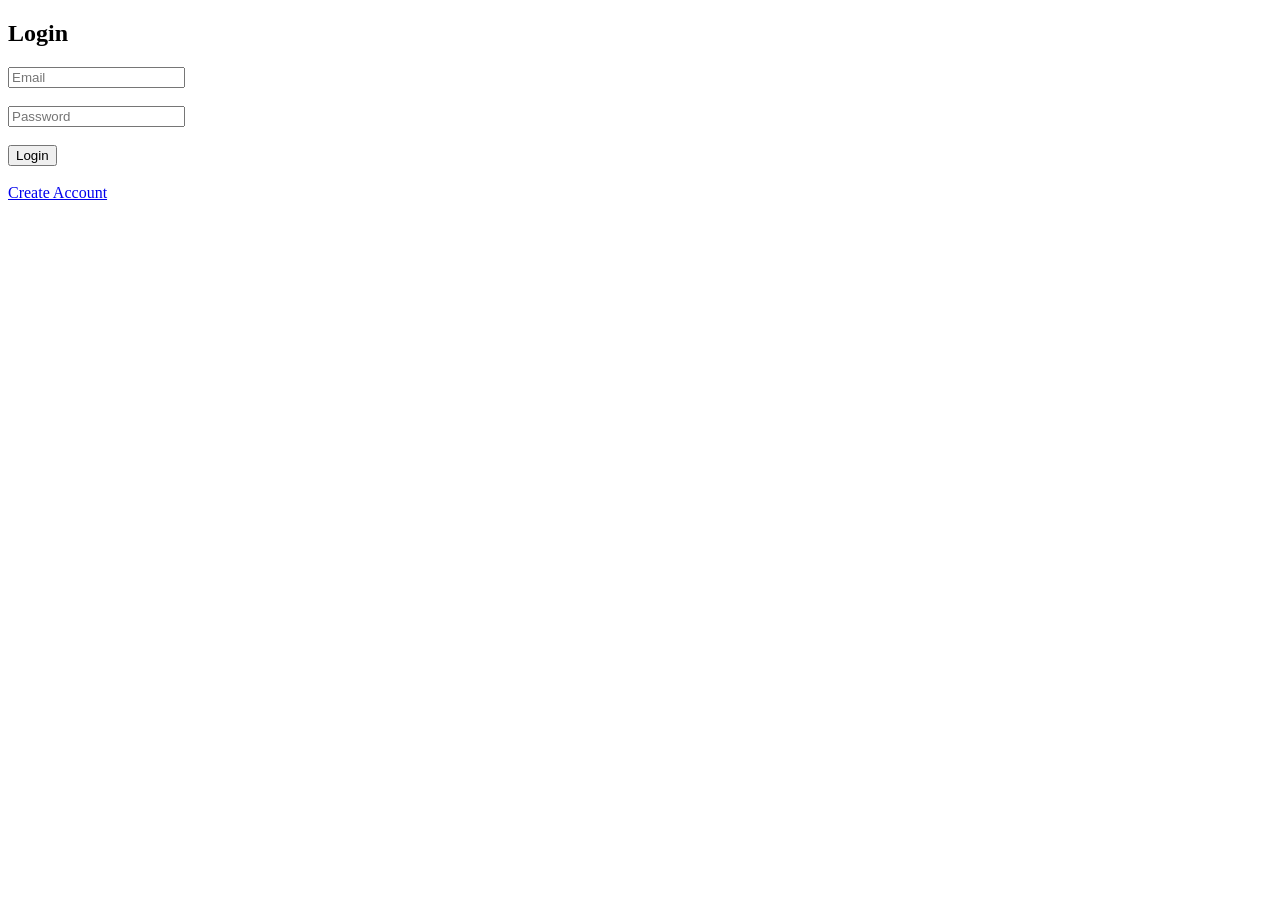
<file: templates/login.html>
<!DOCTYPE html>
<html>
<head>
    <title>Login</title>
</head>

<body>

<h2>Login</h2>

<form id="loginForm">

    <input
    type="email"
    id="email"
    placeholder="Email"
    required>

    <br><br>

    <input
    type="password"
    id="password"
    placeholder="Password"
    required>

    <br><br>

    <button type="submit">
        Login
    </button>

</form>

<br>

<a href="/register">
Create Account
</a>

<script>

document
.getElementById("loginForm")
.addEventListener(
"submit",
async function(e){

    e.preventDefault();

    let response =
    await fetch(
    "/login",
    {

        method:"POST",

        headers:{
            "Content-Type":
            "application/json"
        },

        body:JSON.stringify({

            email:
            document
            .getElementById("email")
            .value,

            password:
            document
            .getElementById("password")
            .value
        })

    });

    let data =
    await response.json();

    if(data.status==="success"){

        localStorage.setItem(
        "user_id",
        data.user_id
        );

        window.location.href="/";
    }

    else{

        alert(
        "Invalid Login"
        );
    }

});

</script>

</body>
</html>
</file>
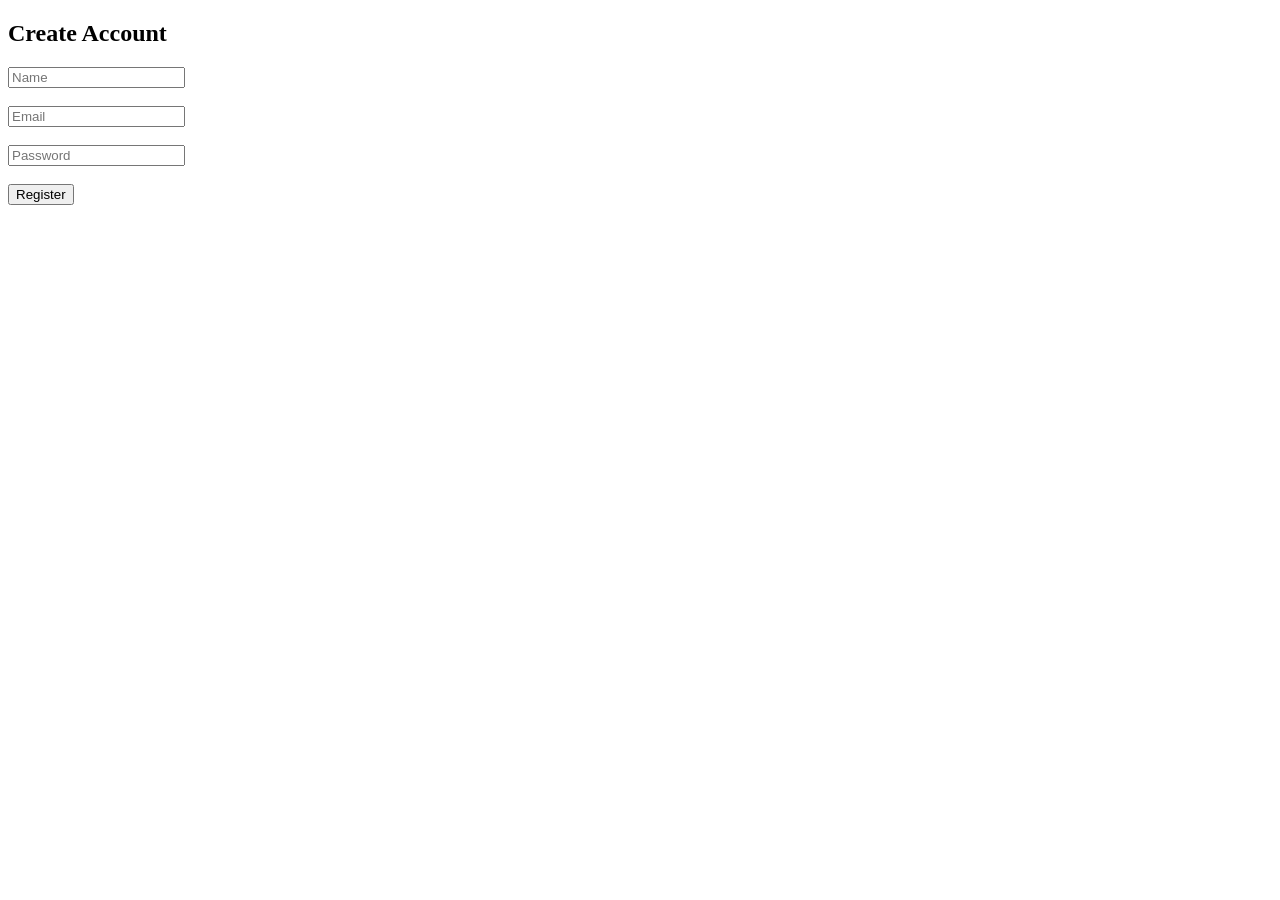
<file: templates/register.html>
<!DOCTYPE html>
<html>
<head>
<title>Register</title>
</head>

<body>

<h2>Create Account</h2>

<form id="registerForm">

<input
type="text"
id="name"
placeholder="Name"
required>

<br><br>

<input
type="email"
id="email"
placeholder="Email"
required>

<br><br>

<input
type="password"
id="password"
placeholder="Password"
required>

<br><br>

<button type="submit">
Register
</button>

</form>

<script>

document
.getElementById("registerForm")
.addEventListener(
"submit",
async function(e){

    e.preventDefault();

    let response =
    await fetch(
    "/register",
    {

        method:"POST",

        headers:{
            "Content-Type":
            "application/json"
        },

        body:JSON.stringify({

            name:
            document
            .getElementById("name")
            .value,

            email:
            document
            .getElementById("email")
            .value,

            password:
            document
            .getElementById("password")
            .value
        })

    });

    let data =
    await response.json();

    if(data.status==="success"){

        alert(
        "Registration Successful"
        );

        window.location.href=
        "/login";
    }

    else{

        alert(
        "Email Already Exists"
        );
    }

});

</script>

</body>
</html>
</file>
